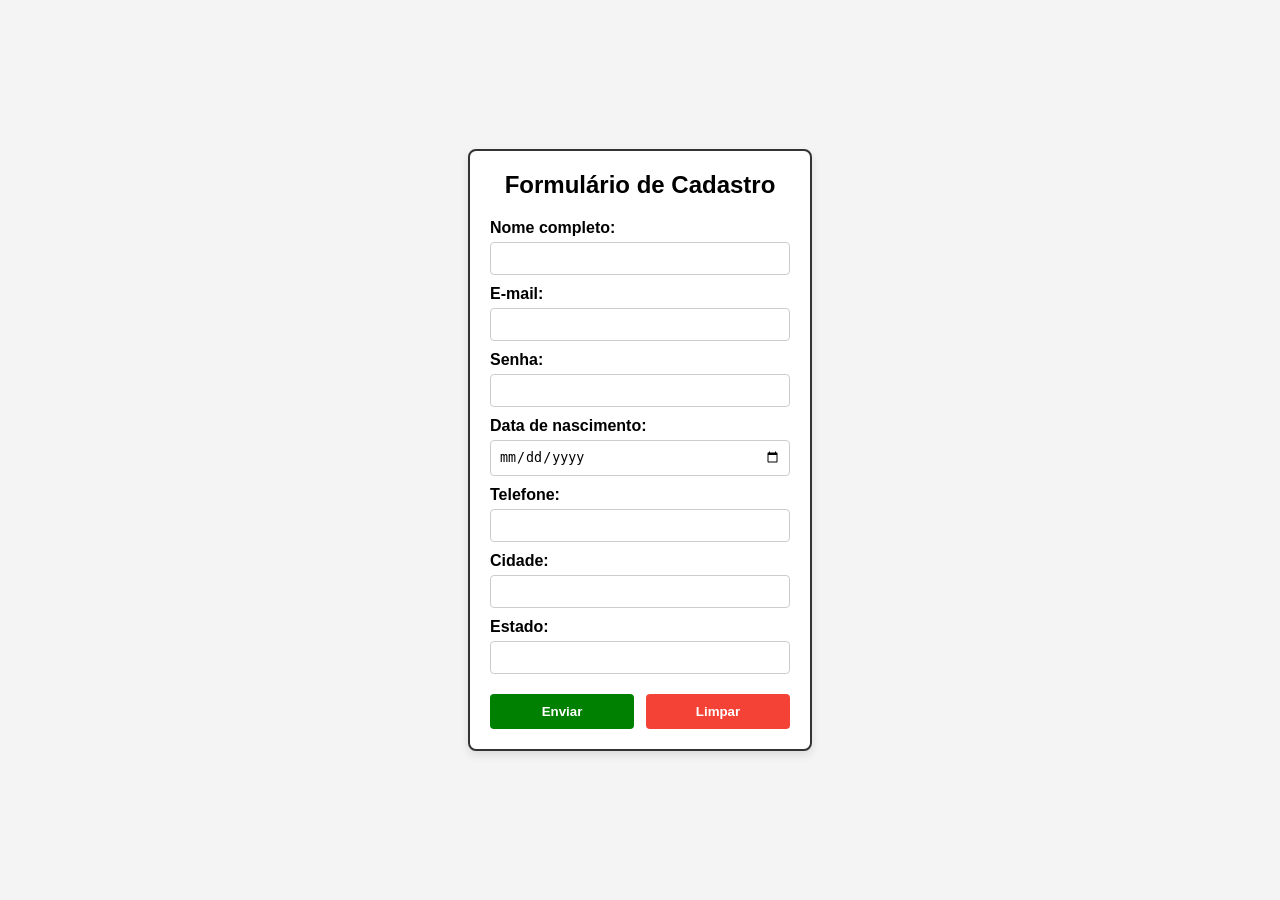
<file: index.html>
<!doctype html>
<html lang="en">
  <head>
    <meta charset="utf-8">
    <meta name="viewport" content="width=device-width, initial-scale=1">
    <title>Bootstrap demo</title>
    <link rel="stylesheet" href="style.css">
  </head>
  <body>
   
    <!--Formulario-->

 <form action="insere.php" method="POST">
        <h2>Formulário de Cadastro</h2>

        <label for="nome">Nome completo:</label>
        <input type="text" id="nome" name="nome" required>

        <label for="email">E-mail:</label>
        <input type="email" id="email" name="email" required>

        <label for="senha">Senha:</label>
        <input type="password" id="senha" name="senha" required>

        <label for="nascimento">Data de nascimento:</label>
        <input type="date" id="nascimento" name="nascimento" required>

        <label for="telefone">Telefone:</label>
        <input type="tel" id="telefone" name="telefone" required>

        <label for="cidade">Cidade:</label>
        <input type="text" id="cidade" name="cidade" required>

        <label for="estado">Estado:</label>
        <input type="text" id="estado" name="estado" required>

        <div class="botoes">
            <button type="submit">Enviar</button>
            <button type="reset">Limpar</button>
        </div>
    </form>

    

</body>
</html>
</file>
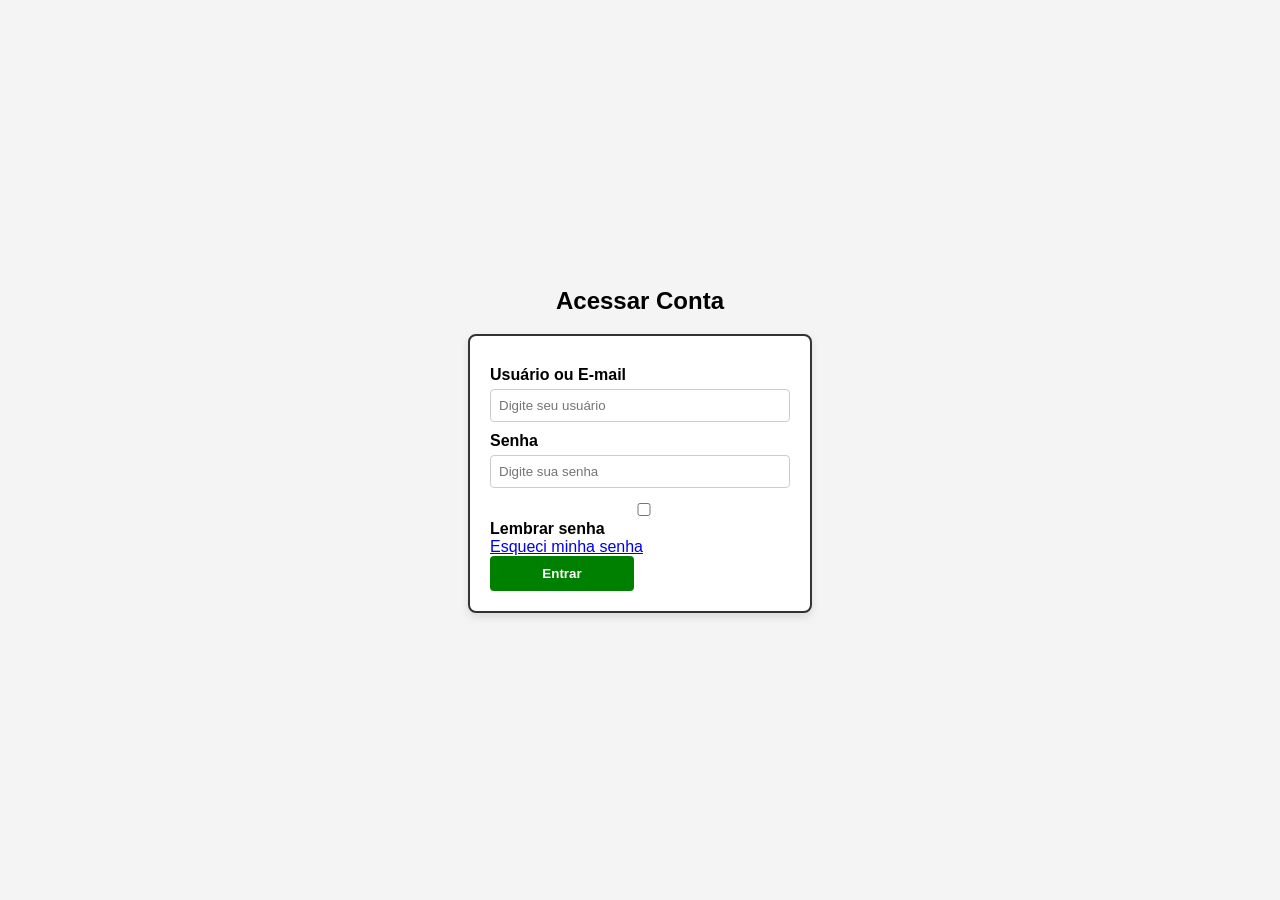
<file: 01.index.html>
<!doctype html>
<html lang="en">

<head>
    <meta charset="utf-8">
    <meta name="viewport" content="width=device-width, initial-scale=1">
    <title>Bootstrap demo</title>
    <link rel="stylesheet" href="style.css">
</head>

<body>

    <div class="login-container">
        <h2>Acessar Conta</h2>

        <form action="insere.php" method="POST">
            <div class="input-group">
                <label for="usuario">Usuário ou E-mail</label>
                <input type="text" id="usuario" name="usuario" placeholder="Digite seu usuário" required>
            </div>

            <div class="input-group">
                <label for="senha">Senha</label>
                <input type="password" id="senha" name="senha" placeholder="Digite sua senha" required>
            </div>

            <div class="options-group">
                <label class="remember-me">
                    <input type="checkbox" id="lembrar" name="lembrar">
                    Lembrar senha
                </label>
                <a href="#" class="forgot-password">Esqueci minha senha</a>
            </div>

            <button type="submit">Entrar</button>
        </form>
    </div>

</body>

</html>
</file>
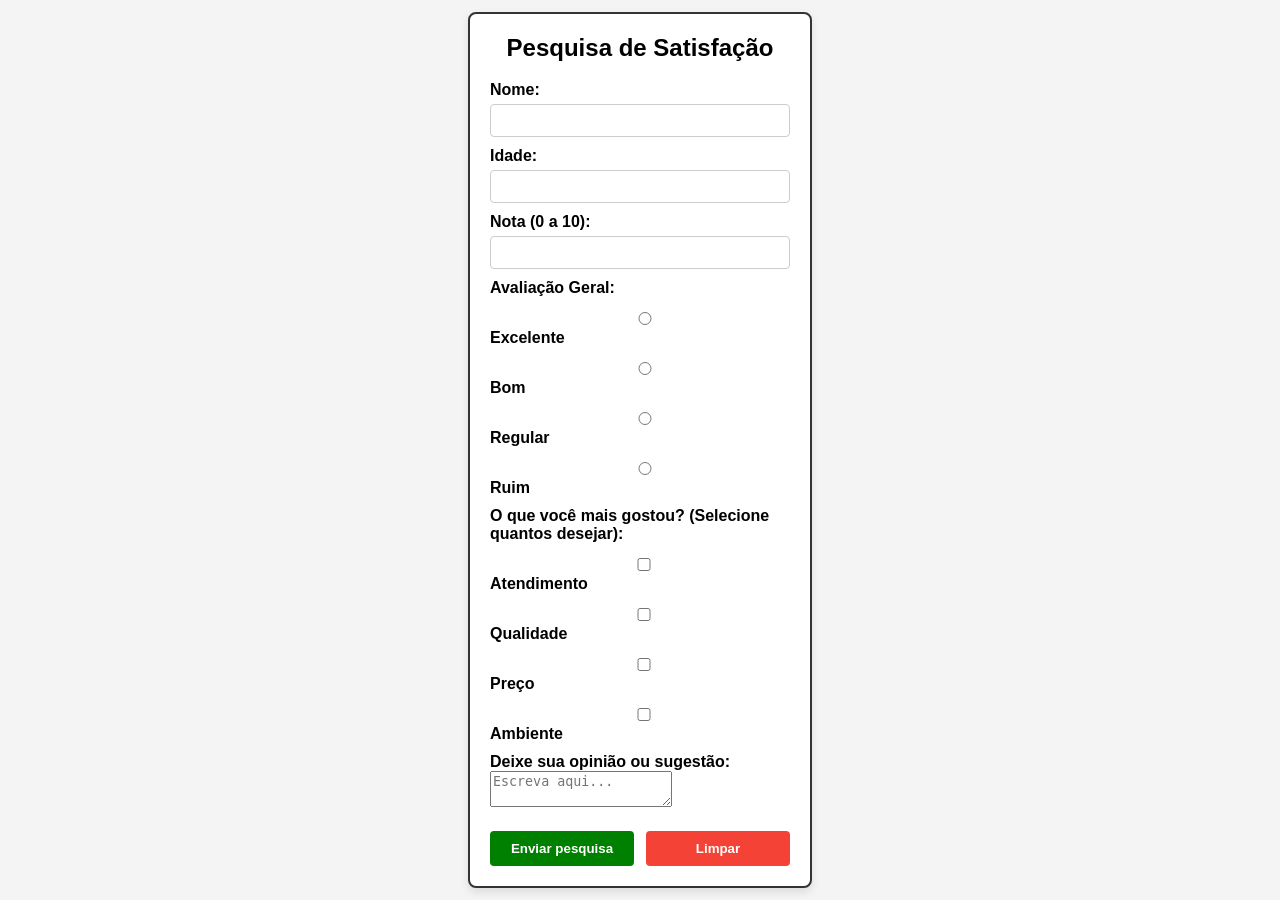
<file: 03.index.html>
<!doctype html>
<html lang="en">

<head>
    <meta charset="utf-8">
    <meta name="viewport" content="width=device-width, initial-scale=1">
    <title>Bootstrap demo</title>
    <link rel="stylesheet" href="style.css">
</head>

<body>

      <form action="#" method="POST">
        <h2>Pesquisa de Satisfação</h2>

        <!-- Nome -->
        <div class="campo">
            <label for="nome">Nome:</label>
            <input type="text" id="nome" name="nome" required>
        </div>

        <!-- Idade -->
        <div class="campo">
            <label for="idade">Idade:</label>
            <input type="number" id="idade" name="idade" min="0" max="120" required>
        </div>

        <!-- Nota de 0 a 10 -->
        <div class="campo">
            <label for="nota">Nota (0 a 10):</label>
            <input type="number" id="nota" name="nota" min="0" max="10" required>
        </div>

        <!-- Radio Buttons (Avaliação Geral) -->
        <div class="campo">
            <label>Avaliação Geral:</label>
            <div class="grupo-opcao">
                <label class="opcao-item"><input type="radio" name="avaliacao" value="excelente" required> Excelente</label>
                <label class="opcao-item"><input type="radio" name="avaliacao" value="bom"> Bom</label>
                <label class="opcao-item"><input type="radio" name="avaliacao" value="regular"> Regular</label>
                <label class="opcao-item"><input type="radio" name="avaliacao" value="ruim"> Ruim</label>
            </div>
        </div>

        <!-- Checkboxes (Pontos Fortes) -->
        <div class="campo">
            <label>O que você mais gostou? (Selecione quantos desejar):</label>
            <div class="grupo-opcao">
                <label class="opcao-item"><input type="checkbox" name="destaques" value="atendimento"> Atendimento</label>
                <label class="opcao-item"><input type="checkbox" name="destaques" value="qualidade"> Qualidade</label>
                <label class="opcao-item"><input type="checkbox" name="destaques" value="preco"> Preço</label>
                <label class="opcao-item"><input type="checkbox" name="destaques" value="ambiente"> Ambiente</label>
            </div>
        </div>

        <!-- Campo de Opinião -->
        <div class="campo">
            <label for="opiniao">Deixe sua opinião ou sugestão:</label>
            <textarea id="opiniao" name="opiniao" placeholder="Escreva aqui..."></textarea>
        </div>

        <!-- Botões -->
        <div class="botoes">
            <button type="submit">Enviar pesquisa</button>
            <button type="reset">Limpar</button>
        </div>
    </form>


</body>

</html>
</file>
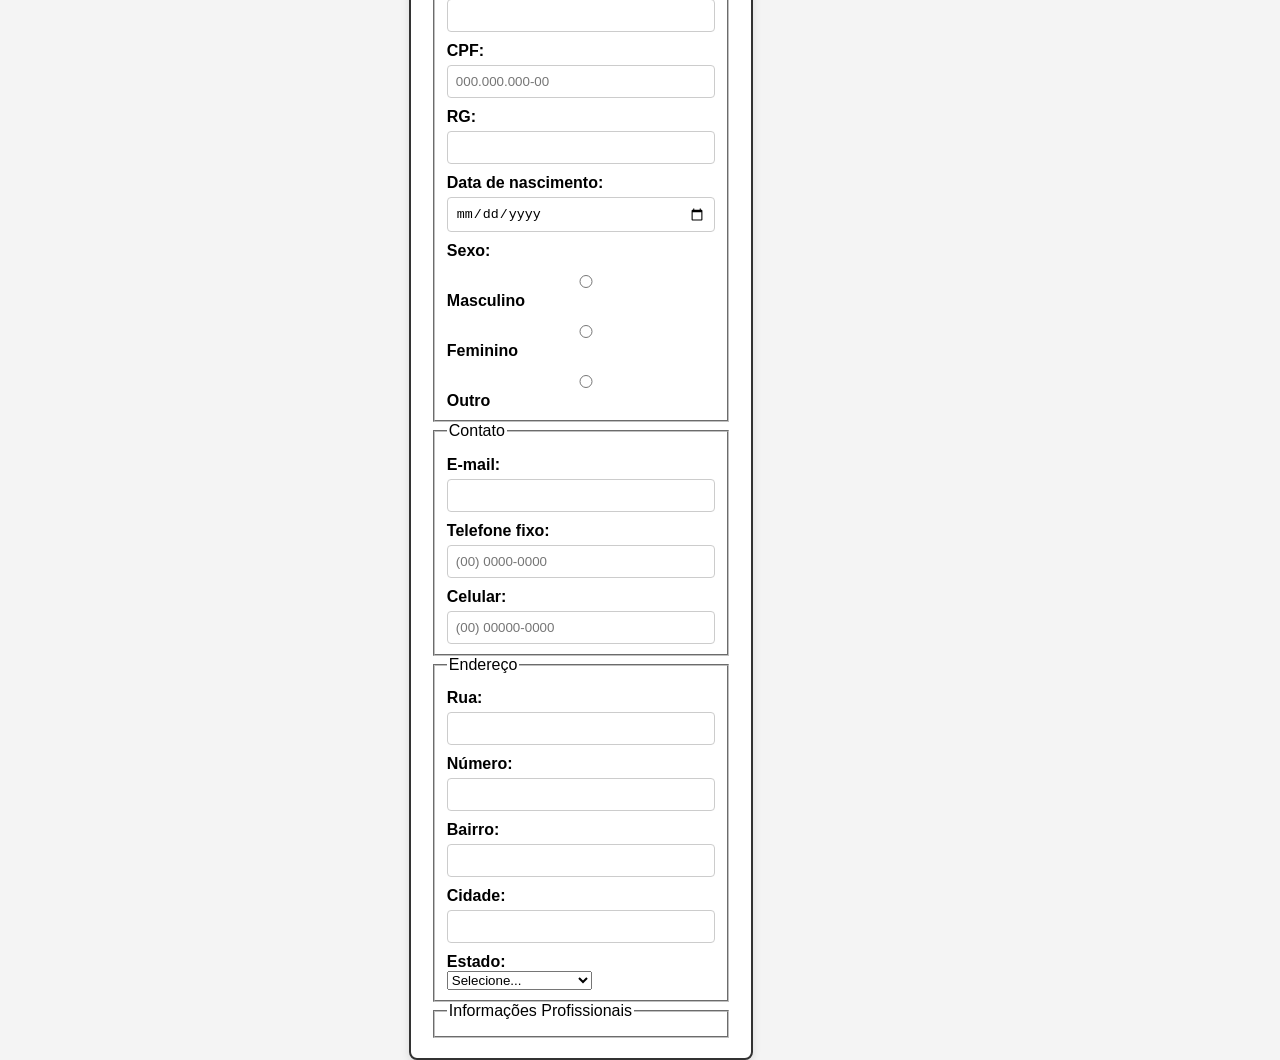
<file: 04.index.html>
<!doctype html>
<html lang="en">

<head>
    <meta charset="utf-8">
    <meta name="viewport" content="width=device-width, initial-scale=1">
    <title>Bootstrap demo</title>
    <link rel="stylesheet" href="style.css">
</head>

<body>
    
 <div class="form-container">
        <h1>Cadastro de Vaga de Emprego</h1>

        <form action="#" method="POST" enctype="multipart/form-data">
            
            <!-- DADOS PESSOAIS -->
            <fieldset>
                <legend>Dados Pessoais</legend>
                
                <div class="form-group">
                    <label for="nome">Nome completo:</label>
                    <input type="text" id="nome" name="nome" required>
                </div>

                <div class="grid-2">
                    <div class="form-group">
                        <label for="cpf">CPF:</label>
                        <input type="text" id="cpf" name="cpf" placeholder="000.000.000-00" required>
                    </div>
                    <div class="form-group">
                        <label for="rg">RG:</label>
                        <input type="text" id="rg" name="rg" required>
                    </div>
                </div>

                <div class="grid-2">
                    <div class="form-group">
                        <label for="nascimento">Data de nascimento:</label>
                        <input type="date" id="nascimento" name="nascimento" required>
                    </div>
                    <div class="form-group">
                        <label>Sexo:</label>
                        <div class="radio-group">
                            <label class="inline-label"><input type="radio" name="sexo" value="masculino" required> Masculino</label>
                            <label class="inline-label"><input type="radio" name="sexo" value="feminino" required> Feminino</label>
                            <label class="inline-label"><input type="radio" name="sexo" value="outro" required> Outro</label>
                        </div>
                    </div>
                </div>
            </fieldset>

            <!-- CONTATO -->
            <fieldset>
                <legend>Contato</legend>
                
                <div class="form-group">
                    <label for="email">E-mail:</label>
                    <input type="email" id="email" name="email" required>
                </div>

                <div class="grid-2">
                    <div class="form-group">
                        <label for="telefone">Telefone fixo:</label>
                        <input type="tel" id="telefone" name="telefone" placeholder="(00) 0000-0000" required>
                    </div>
                    <div class="form-group">
                        <label for="celular">Celular:</label>
                        <input type="tel" id="celular" name="celular" placeholder="(00) 00000-0000" required>
                    </div>
                </div>
            </fieldset>

            <!-- ENDEREÇO -->
            <fieldset>
                <legend>Endereço</legend>

                <div class="grid-3">
                    <div class="form-group">
                        <label for="rua">Rua:</label>
                        <input type="text" id="rua" name="rua" required>
                    </div>
                    <div class="form-group">
                        <label for="numero">Número:</label>
                        <input type="number" id="numero" name="numero" required>
                    </div>
                    <div class="form-group">
                        <label for="bairro">Bairro:</label>
                        <input type="text" id="bairro" name="bairro" required>
                    </div>
                </div>

                <div class="grid-2">
                    <div class="form-group">
                        <label for="cidade">Cidade:</label>
                        <input type="text" id="cidade" name="cidade" required>
                    </div>
                    <div class="form-group">
                        <label for="estado">Estado:</label>
                        <select id="estado" name="estado" required>
                            <option value="" disabled selected>Selecione...</option>
                            <option value="AC">Acre</option>
                            <option value="AL">Alagoas</option>
                            <option value="AP">Amapá</option>
                            <option value="AM">Amazonas</option>
                            <option value="BA">Bahia</option>
                            <option value="CE">Ceará</option>
                            <option value="DF">Distrito Federal</option>
                            <option value="ES">Espírito Santo</option>
                            <option value="GO">Goiás</option>
                            <option value="MA">Maranhão</option>
                            <option value="MT">Mato Grosso</option>
                            <option value="MS">Mato Grosso do Sul</option>
                            <option value="MG">Minas Gerais</option>
                            <option value="PA">Pará</option>
                            <option value="PB">Paraíba</option>
                            <option value="PR">Paraná</option>
                            <option value="PE">Pernambuco</option>
                            <option value="PI">Piauí</option>
                            <option value="RJ">Rio de Janeiro</option>
                            <option value="RN">Rio Grande do Norte</option>
                            <option value="RS">Rio Grande do Sul</option>
                            <option value="RO">Rondônia</option>
                            <option value="RR">Roraima</option>
                            <option value="SC">Santa Catarina</option>
                            <option value="SP">São Paulo</option>
                            <option value="SE">Sergipe</option>
                            <option value="TO">Tocantins</option>
                        </select>
                    </div>
                </div>
            </fieldset>

            <!-- INFORMAÇÕES PROFISSIONAIS -->
            <fieldset>
                <legend>Informações Profissionais</legend>

                <div class="grid-2">


</body>

</html>
</file>
<file: style.css>
/* Centraliza o formulário na página */
        body {
            font-family: Arial, sans-serif;
            display: flex;
            justify-content: center;
            align-items: center;
            height: 100vh;
            margin: 0;
            background-color: #f4f4f4;
        }

        /* Configura a borda, largura e preenchimento do formulário */
        form {
            border: 2px solid #333;
            padding: 20px;
            border-radius: 8px;
            background-color: #fff;
            width: 300px;
            box-shadow: 0 4px 8px rgba(0,0,0,0.1);
        }

        h2 {
            text-align: center;
            margin-top: 0;
        }

        /* Estiliza os rótulos e garante que fiquem acima dos campos */
        label {
            display: block;
            margin-top: 10px;
            font-weight: bold;
        }

        /* Estiliza os campos de entrada */
        input {
            width: 100%;
            padding: 8px;
            margin-top: 5px;
            box-sizing: border-box;
            border: 1px solid #ccc;
            border-radius: 4px;
        }

        /* Container para alinhar os botões lado a lado */
        .botoes {
            display: flex;
            justify-content: space-between;
            margin-top: 20px;
        }

        button {
            width: 48%;
            padding: 10px;
            border: none;
            border-radius: 4px;
            cursor: pointer;
            font-weight: bold;
        }

        button[type="submit"] {
            background-color: green;
            color: white;
        }

        button[type="reset"] {
            background-color: #f44336;
            color: white;
        }
</file>
